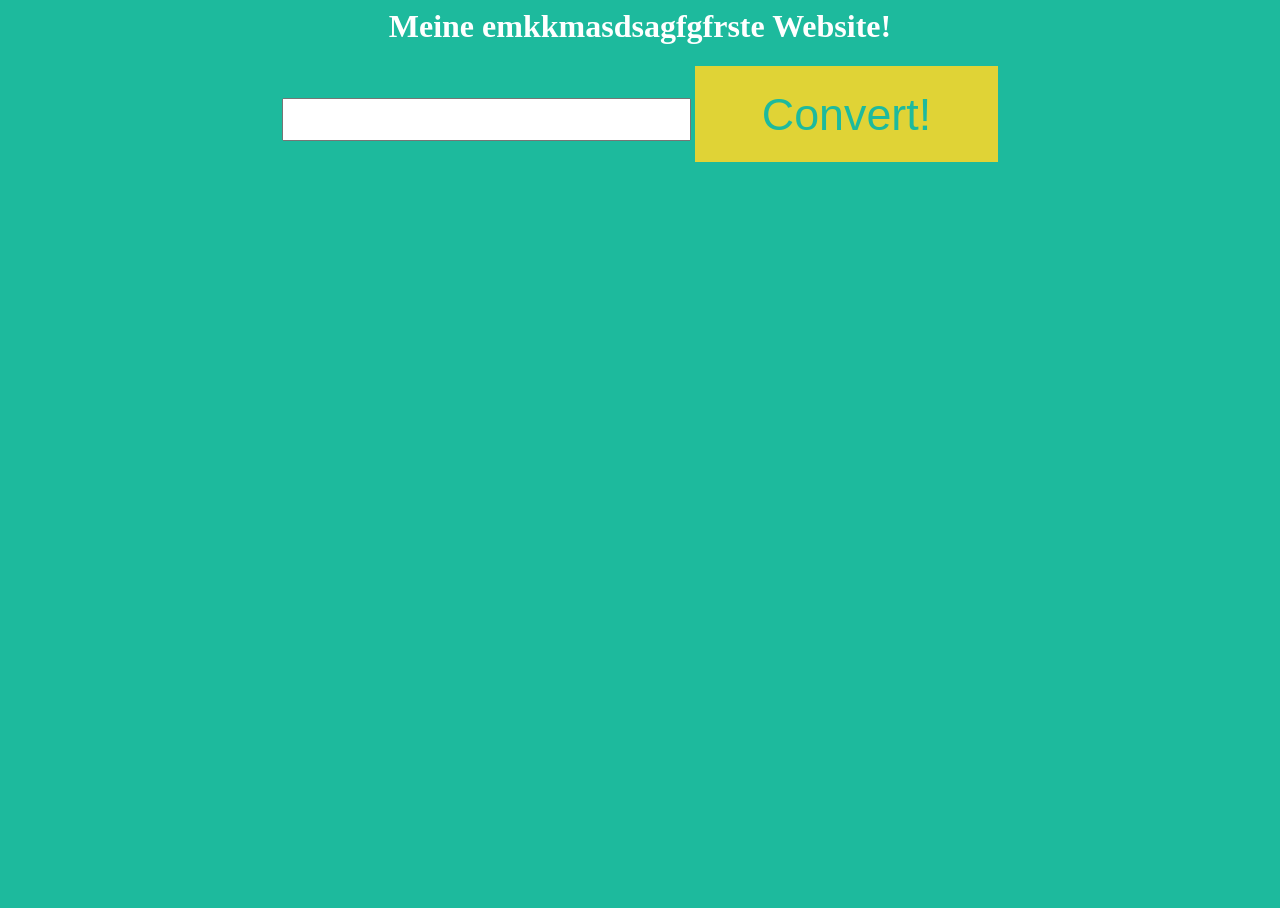
<file: index.html>
<html>

<head>

    <link rel="stylesheet" type="text/css" href="style.css">
</head>

<body>
    <h1>Meine emkkmasdsagfgfrste Website!</h1>
    <input type="text" id="myMidiInput">
    <button type="button" id="myButton">Convert!</button>
    <div id="outputText"></div>
    <script src="javascriptStuff.js"></script>
</body>

</html>
</file>
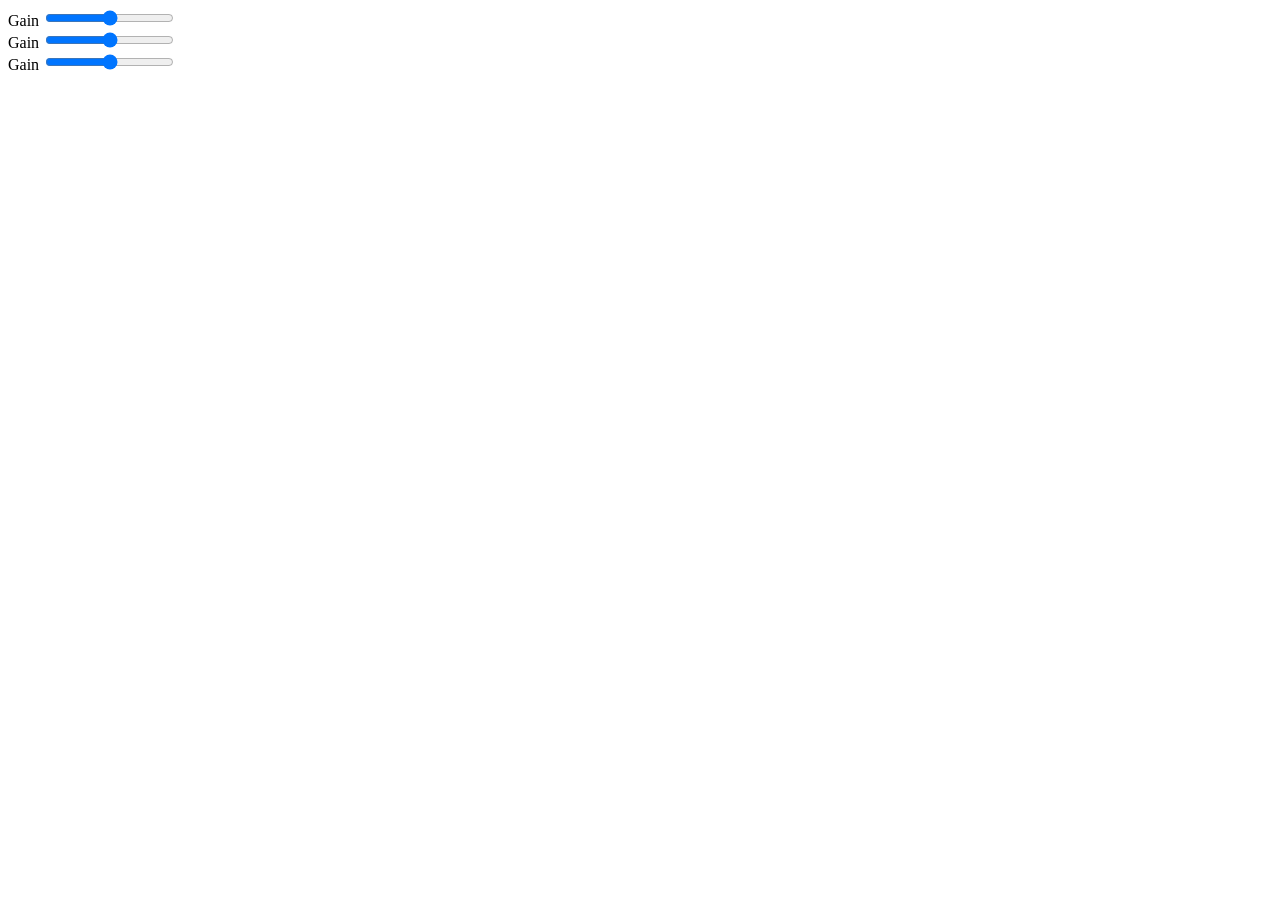
<file: DelayAudio/index.html>
<html>
    <body>
        <label for="gain">Gain</label>
        <input type="range" id="gain" name="gain" min="0" max = "100"/> <br>
        <label for="gain">Gain</label>
        <input type="range" id="gain" name="gain" min="0" max = "100"/> <br>
        <label for="gain">Gain</label>
        <input type="range" id="gain" name="gain" min="0" max = "100"/> <br>
        <script src="delayAudio.js"></script>
    </body>
</html>
</file>
<file: style.css>
html, body {
    background: #1dba9d;
    height: 100%;
    color: #316769;
    text-align: center;
}

h1 {
    color: #ffffff;
}

#outputText {
    font-size: 3em;
    background-color: #ffaf44;
}

#myButton {
    background-color: #e0d336;
    border: none;
    color: #1dba9d;
    font-size: 2.8em;
    padding: 0.5em 1.5em;
}

#myButton:active {
   background: #ffffff;
}

#myMidiInput {
    font-size: 2em;
    text-align: center;

}
</file>
